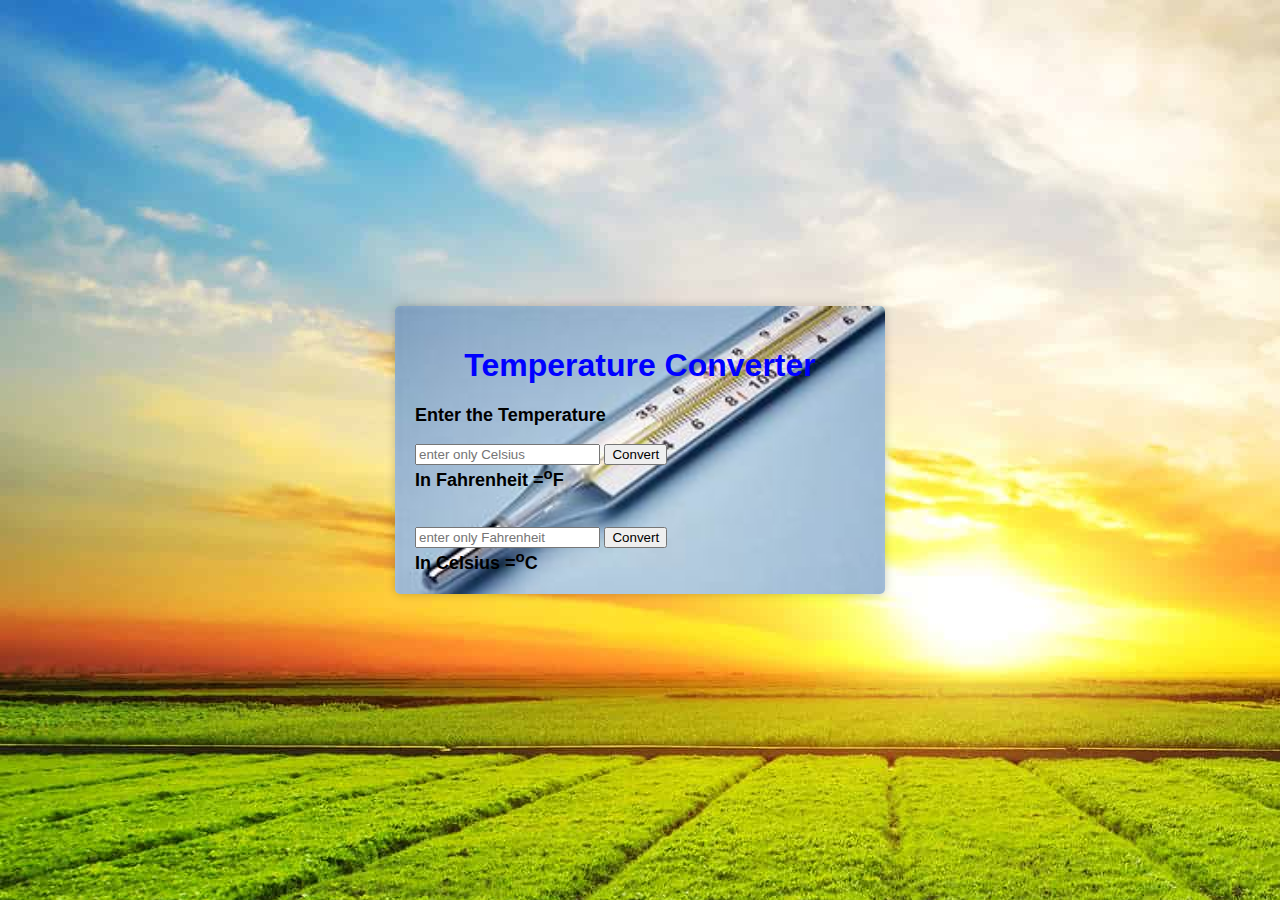
<file: Html/index.html>
<!DOCTYPE html>
<html lang="en" style="background-color: black;">
<head>
    <meta charset="UTF-8">
    <meta name="viewport" content="width=device-width, initial-scale=1.0">
    <title>Temperature Converter</title>
    <link rel="stylesheet" href="index.css">
</head>
<body >
    <div class="container"> 
    <h1>Temperature Converter</h1>    
    <label for="Temp" > Enter the Temperature</label><br>
    <input type="text" id="Celsius" name="Celsius" placeholder="enter only Celsius">
    <button onclick="change()">Convert</button>
    <label>In Fahrenheit =<span id="Fahrenheit"></span><sup>o</sup>F</label><br>
    <br>
    <input type="text" id="inFahrenheit" name="inFahrenheit" placeholder="enter only Fahrenheit">
    <button onclick="change2()">Convert</button>
    <label>In Celsius =<span id="inCelsius"></span><sup>o</sup>C</label>
    </div>
</body>
    <script>
        function change(){
            var input1=document.getElementById("Celsius").value;
            document.getElementById("Fahrenheit").innerHTML= input1*1.8+32;  
         }
         function change2(){
            var input2=document.getElementById("inFahrenheit").value;
            document.getElementById("inCelsius").innerHTML= (input2-32)*(5/9);
         }
    </script>
</html>
</file>
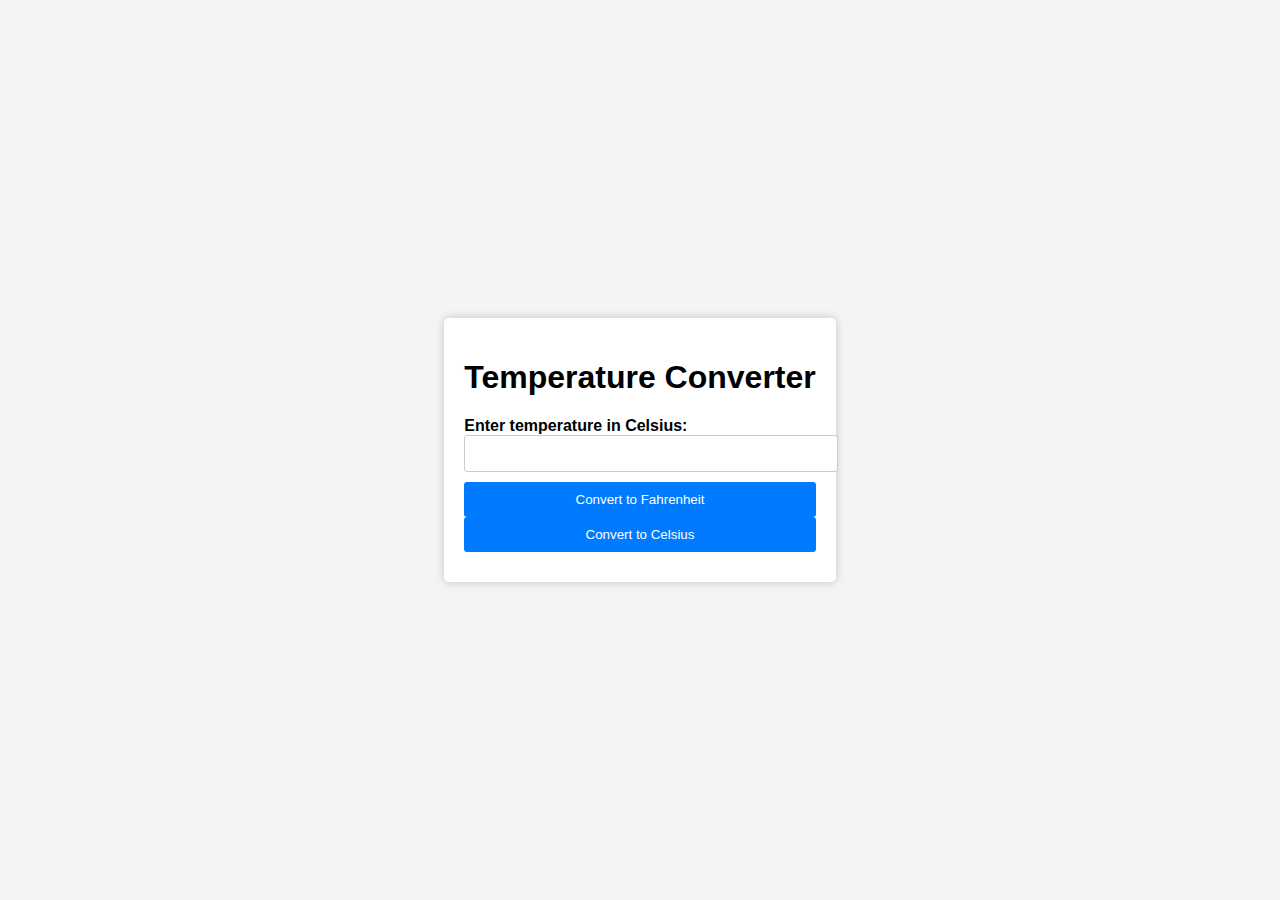
<file: Html/d1.html>
<!DOCTYPE html>
<html lang="en">
<head>
    <meta charset="UTF-8">
    <meta name="viewport" content="width=device-width, initial-scale=1.0">
    <title>Centered Form</title>
    <style>
        body {
            font-family: Arial, sans-serif;
            background-color: #f4f4f4;
            display: flex;
            justify-content: center; /* Horizontally center-align content */
            align-items: center; /* Vertically center-align content */
            height: 100vh; /* Full viewport height */
            margin: 0;
        }

        .container {
            max-width: 400px;
            background-color: #fff;
            padding: 20px;
            border-radius: 5px;
            box-shadow: 0 0 10px rgba(0, 0, 0, 0.2);
        }

        h1 {
            text-align: center;
        }

        label {
            font-weight: bold;
            display: block;
        }

        input[type="number"] {
            width: 100%;
            padding: 10px;
            margin-bottom: 10px;
            border: 1px solid #ccc;
            border-radius: 3px;
        }

        button {
            display: block;
            width: 100%;
            padding: 10px;
            background-color: #007BFF;
            color: #fff;
            border: none;
            border-radius: 3px;
            cursor: pointer;
        }

        #result {
            font-weight: bold;
            margin-top: 10px;
        }
    </style>
</head>
<body>
    <div class="container">
        <h1>Temperature Converter</h1>
        <label for="celsius">Enter temperature in Celsius:</label>
        <input type="number" id="celsius">
        <button onclick="convertToFar()">Convert to Fahrenheit</button>
        <button onclick="convertToCel()">Convert to Celsius</button>
        <div id="result"></div>
    </div>

    <script>
        function convertToFar() {
            const celsius = parseFloat(document.getElementById("celsius").value);
            const fahrenheit = (celsius * 9/5) + 32;
            document.getElementById("result").innerHTML = `${celsius}°C is equal to ${fahrenheit}°F`;
        }

        function convertToCel() {
            const fahrenheit = parseFloat(document.getElementById("celsius").value);
            const celsius = (fahrenheit - 32) * 5/9;
            document.getElementById("result").innerHTML = `${fahrenheit}°F is equal to ${celsius}°C`;
        }
    </script>
</body>
</html>
</file>
<file: Html/index.css>
body {
    font-family: Arial, sans-serif;
    background-image: url("sun.jpg");
    display: flex;
    justify-content: center; /* Horizontally center-align content */
    align-items: center; /* Vertically center-align content */
    height: 100vh; /* Full viewport height */
    margin: 0;
}
h1{
    color:blue;
    text-align: center;
}

label{
    display: block;
    color:black;
    font-size: large;
    font-weight: bold;
}
.container {
   
    padding: 20px;
    border-radius: 5px;
    box-shadow: 0 0 10px rgba(0, 0, 0, 0.2);
    width: 450px;
    margin-top :200px;
    margin-bottom: 200px;
    background-image: url("thermo.jpeg");
    background-size: cover;

}
</file>
